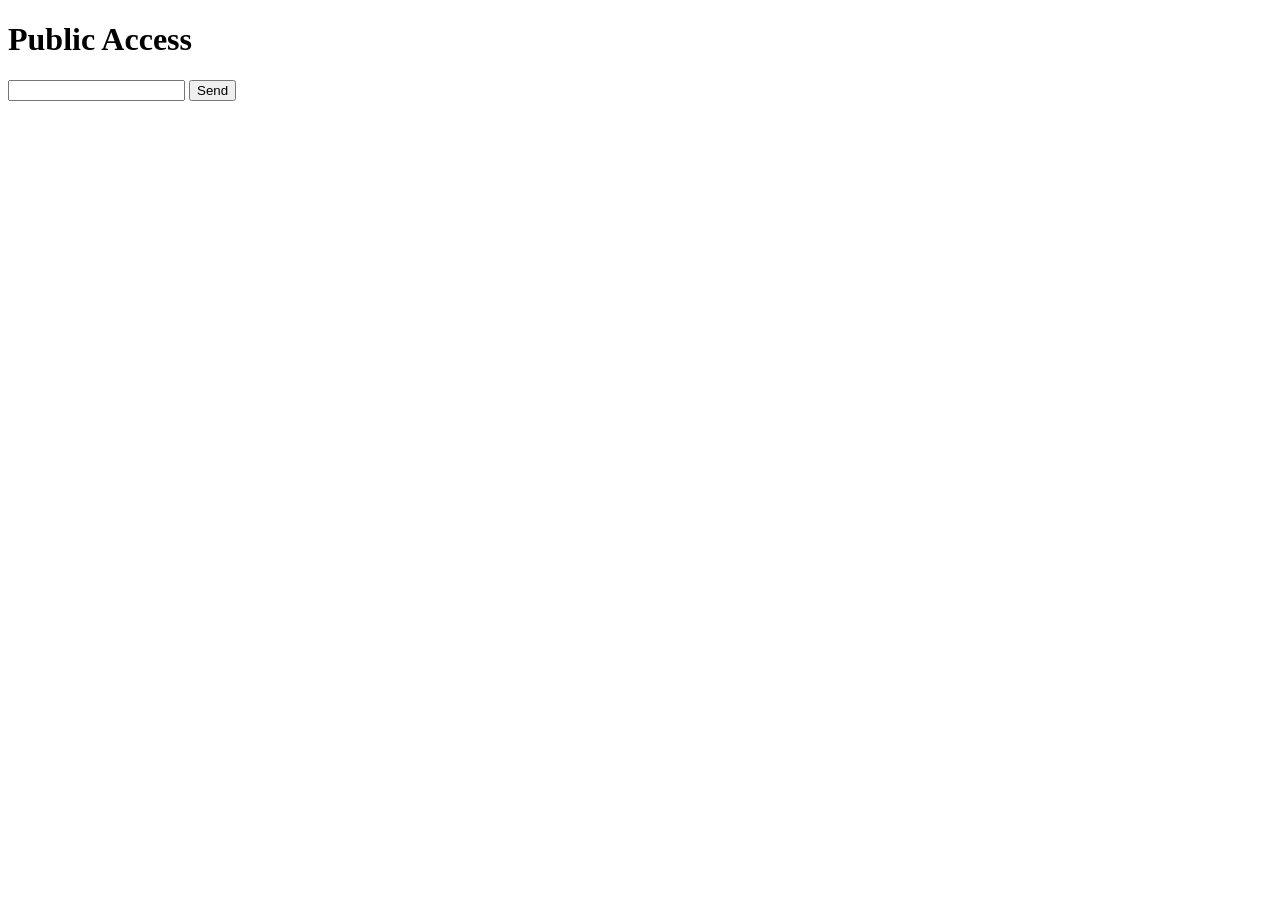
<file: INDEX.HTML>
<!DOCTYPE html>
<html>
<head>
    <title>KING DIADEM (Public)</title>
</head>
<body>

<h1>Public Access</h1>

<input id="input" />
<button onclick="send()">Send</button>

<p id="result"></p>

<script>
async function send() {
    const input = document.getElementById("input").value;

    const res = await fetch("https://king-diadem.onrender.com/api/decision", {
        method: "POST",
        headers: {
            "Content-Type": "application/json"
        },
        body: JSON.stringify({ input })
    });

    const data = await res.json();

    document.getElementById("result").innerText = data.output;
}
</script>

</body>
</html>
</file>
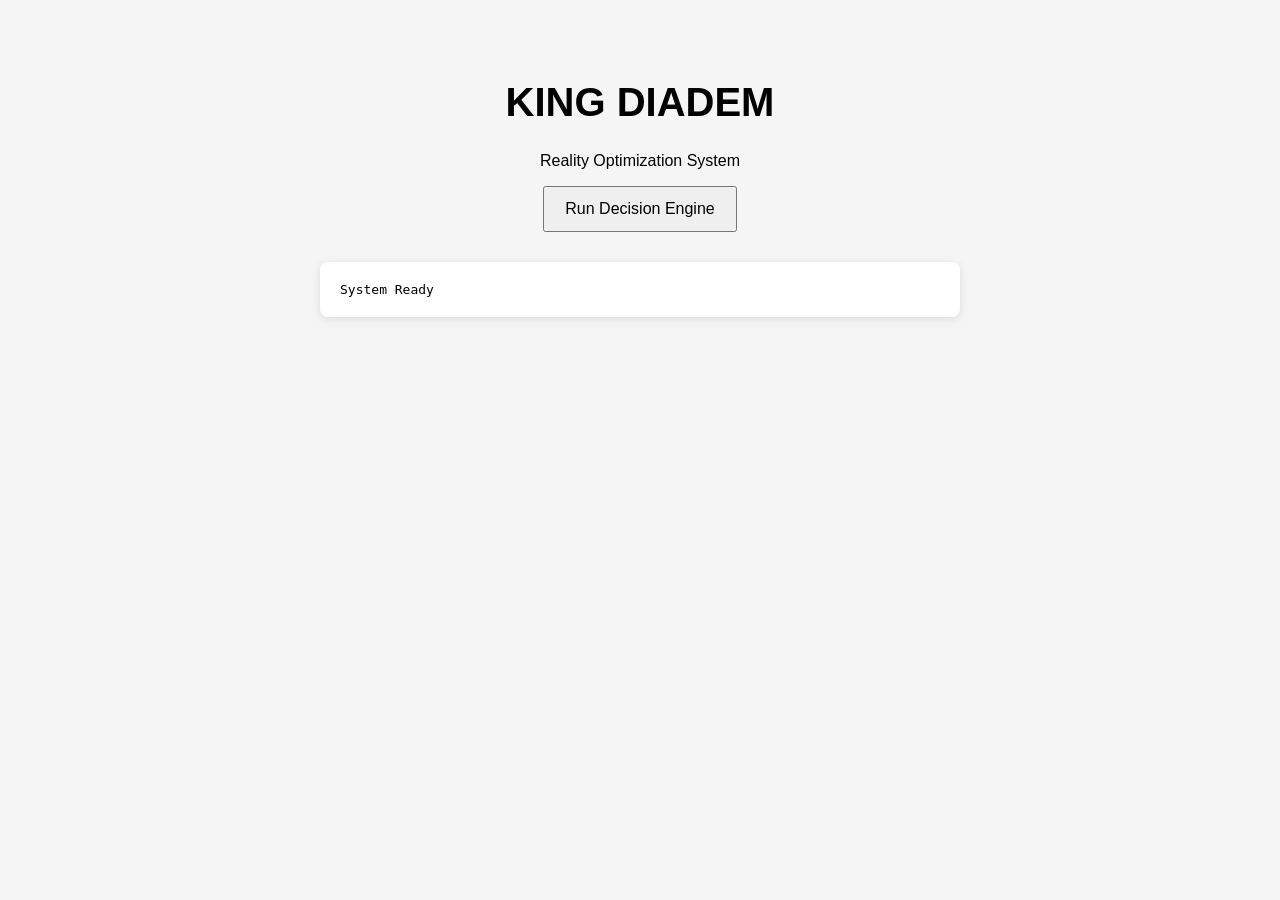
<file: INTERFACE/index.html>
<!DOCTYPE html>
<html>

<head>
<title>KING DIADEM</title>
<meta name="viewport" content="width=device-width, initial-scale=1">

<style>

body{
font-family:Arial;
text-align:center;
margin-top:80px;
background:#f5f5f5;
}

h1{
font-size:40px;
}

button{
padding:12px 20px;
font-size:16px;
cursor:pointer;
}

#result{
margin-top:30px;
background:white;
padding:20px;
width:80%;
max-width:600px;
margin-left:auto;
margin-right:auto;
border-radius:8px;
box-shadow:0 2px 10px rgba(0,0,0,0.1);
text-align:left;
white-space:pre-wrap;
}

</style>
</head>

<body>

<h1>KING DIADEM</h1>
<p>Reality Optimization System</p>

<button onclick="runDecision()">
Run Decision Engine
</button>

<pre id="result">System Ready</pre>

<script>

async function runDecision(){

document.getElementById("result").innerText="Running..."

try{

let response = await fetch("/decision",{

method:"POST",

headers:{
"Content-Type":"application/json"
},

body:JSON.stringify({

location:"earth",
food:"medium",
money:50,
risk:"low"

})

})

let data = await response.json()

document.getElementById("result").innerText =
JSON.stringify(data,null,2)

}catch(error){

document.getElementById("result").innerText =
"ERROR: "+error

}

}

</script>

</body>
</html>
</file>
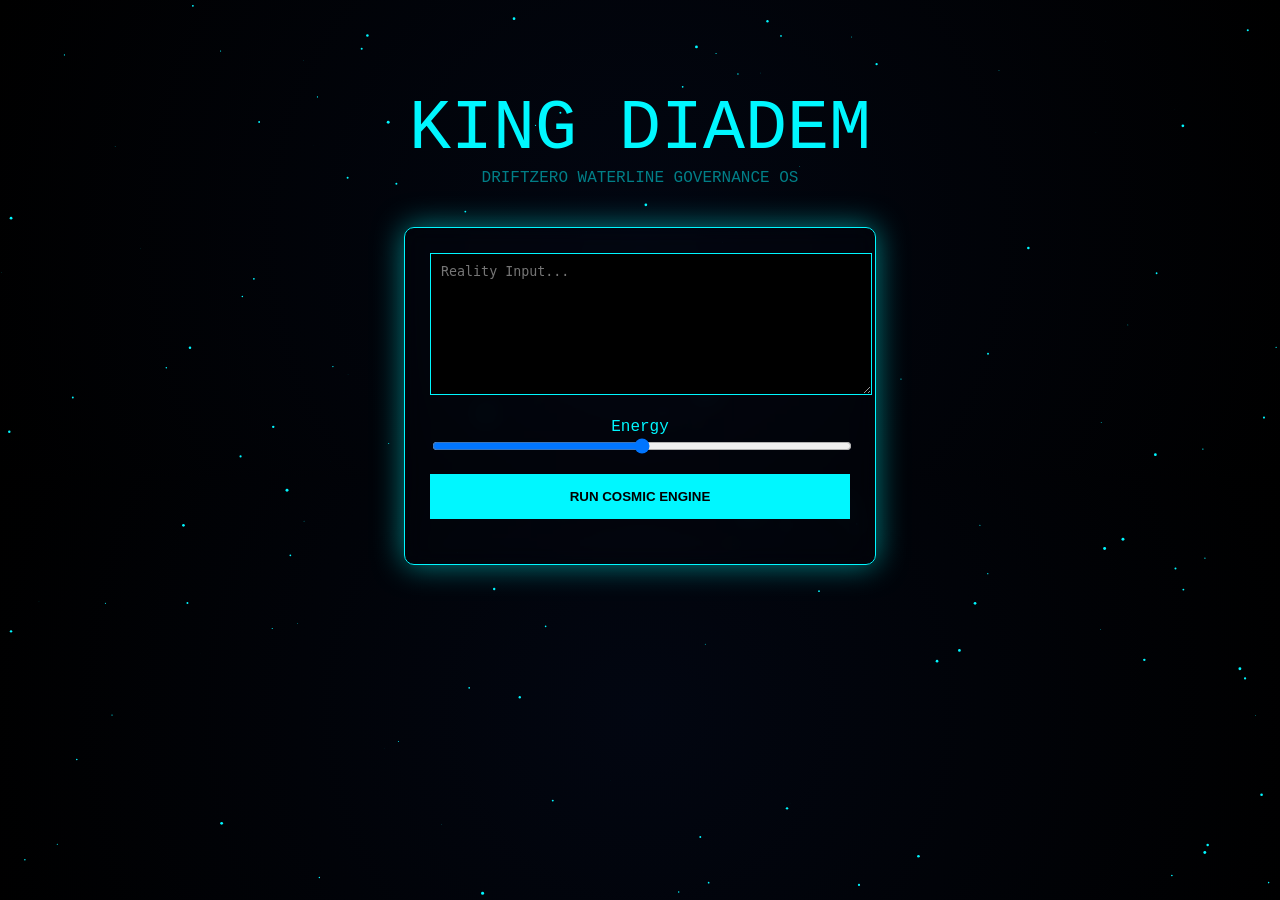
<file: templates/index.html>
<!DOCTYPE html>
<html lang="en">
<head>
<meta charset="UTF-8">
<meta name="viewport" content="width=device-width, initial-scale=1.0">

<title>KING DIADEM™</title>

<style>

/* 🌌 Background */
body {
    margin: 0;
    background: radial-gradient(circle at center, #020611, #000000);
    color: #00f7ff;
    font-family: 'Courier New', monospace;
    overflow: hidden;
}

/* ✨ Glow Animation */
@keyframes glow {
    0% { text-shadow: 0 0 10px #00f7ff; }
    50% { text-shadow: 0 0 40px #00f7ff; }
    100% { text-shadow: 0 0 10px #00f7ff; }
}

/* 🌠 Floating particles */
canvas {
    position: fixed;
    top: 0;
    left: 0;
    z-index: 0;
}

/* 🔷 Main Container */
.container {
    position: relative;
    z-index: 1;
    text-align: center;
    top: 10vh;
}

/* 👑 Title */
.title {
    font-size: 70px;
    animation: glow 3s infinite;
}

/* 🧠 Subtitle */
.subtitle {
    opacity: 0.5;
    margin-bottom: 40px;
}

/* 🧩 Card */
.card {
    margin: auto;
    width: 420px;
    padding: 25px;
    border: 1px solid #00f7ff;
    border-radius: 10px;
    box-shadow: 0 0 30px rgba(0,255,255,0.5);
    backdrop-filter: blur(10px);
}

/* 📝 Input */
textarea {
    width: 100%;
    height: 120px;
    background: black;
    color: #00f7ff;
    border: 1px solid #00f7ff;
    padding: 10px;
}

/* 🎚 Slider */
input[type=range] {
    width: 100%;
}

/* 🔘 Button */
button {
    margin-top: 15px;
    padding: 15px;
    width: 100%;
    background: #00f7ff;
    color: black;
    border: none;
    cursor: pointer;
    font-weight: bold;
    transition: 0.3s;
}

button:hover {
    box-shadow: 0 0 20px #00f7ff;
}

/* 📡 Output */
.output {
    margin-top: 20px;
    text-align: left;
    font-size: 13px;
    white-space: pre-wrap;
    max-height: 200px;
    overflow-y: auto;
}

</style>
</head>

<body>

<canvas id="stars"></canvas>

<div class="container">

    <div class="title">KING DIADEM</div>
    <div class="subtitle">DRIFTZERO WATERLINE GOVERNANCE OS</div>

    <div class="card">

        <textarea id="inputBox" placeholder="Reality Input..."></textarea>

        <br><br>

        Energy
        <input type="range" id="energy" min="0" max="100" value="50">

        <button onclick="fakeRun()">RUN COSMIC ENGINE</button>

        <div class="output" id="output"></div>

    </div>

</div>

<script>

/* 🌠 Particle Stars */
const canvas = document.getElementById("stars");
const ctx = canvas.getContext("2d");

canvas.width = window.innerWidth;
canvas.height = window.innerHeight;

let stars = [];

for (let i = 0; i < 150; i++) {
    stars.push({
        x: Math.random() * canvas.width,
        y: Math.random() * canvas.height,
        r: Math.random() * 1.5
    });
}

function drawStars() {
    ctx.clearRect(0,0,canvas.width,canvas.height);
    ctx.fillStyle = "#00f7ff";

    stars.forEach(s => {
        ctx.beginPath();
        ctx.arc(s.x, s.y, s.r, 0, Math.PI*2);
        ctx.fill();
    });

    requestAnimationFrame(drawStars);
}

drawStars();

/* 🤖 Fake AI */
function fakeRun() {

    const input = document.getElementById("inputBox").value;
    const energy = document.getElementById("energy").value;
    const out = document.getElementById("output");

    out.innerText = "⏳ Processing reality...";

    setTimeout(() => {
        out.innerText =
`[REALITY SIGNAL]
Input: ${input}

[STATE]
Energy: ${energy}

[ANALYSIS]
- System stable
- No collapse detected
- Choice > 0

[OUTPUT]
→ Continue
→ Observe
→ Do not rush`;
    }, 1200);
}

</script>

</body>
</html>
</file>
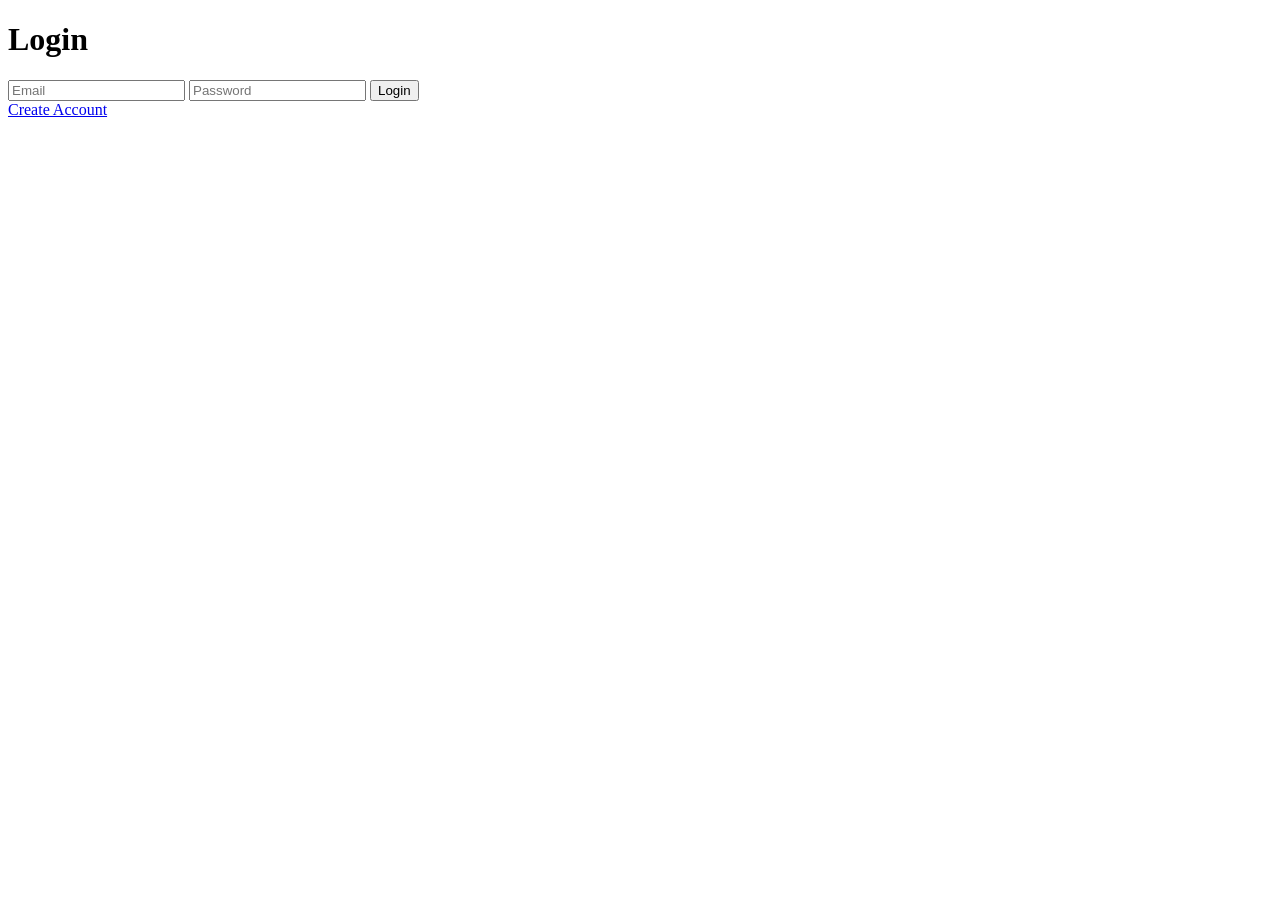
<file: login.html>
<!DOCTYPE html>
<html>
<head>

<meta name="viewport" content="width=device-width,initial-scale=1">

<link rel="stylesheet" href="/static/style.css">

<title>Login</title>

</head>

<body>

<div class="container">

<h1>Login</h1>

<input id="email" placeholder="Email">

<input id="password" type="password" placeholder="Password">

<button onclick="login()">Login</button>

<div class="link">

<a href="/register.html">Create Account</a>

</div>

</div>

<script>

async function login(){

const data = {

email:document.getElementById("email").value,
password:document.getElementById("password").value

}

const res = await fetch("/login",{
method:"POST",
headers:{"Content-Type":"application/json"},
body:JSON.stringify(data)
})

const result = await res.json()

alert(JSON.stringify(result))

}

</script>

</body>
</html>
</file>
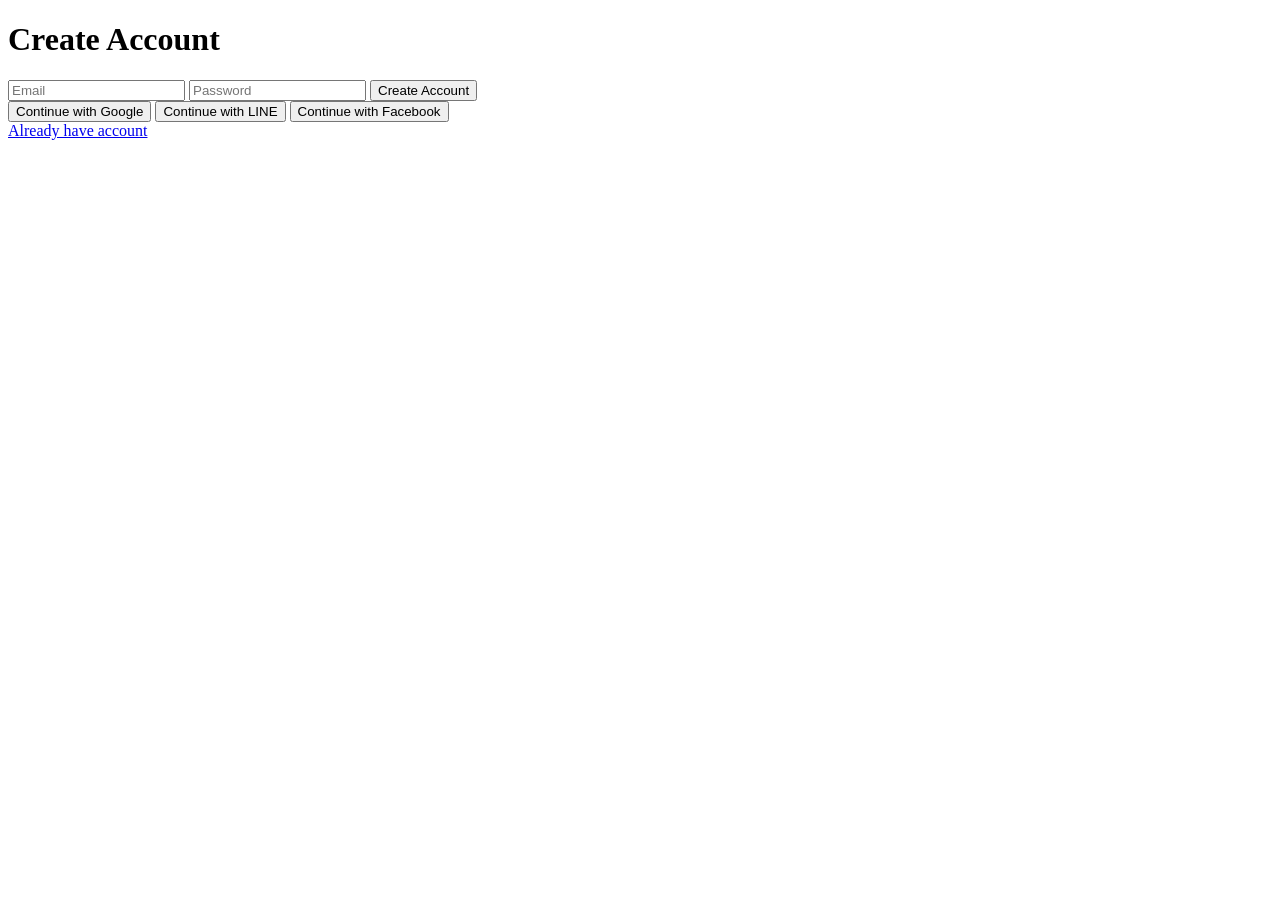
<file: register.html>
<!DOCTYPE html>
<html>
<head>

<meta name="viewport" content="width=device-width,initial-scale=1">

<link rel="stylesheet" href="/static/style.css">

<title>Create Account</title>

</head>

<body>

<div class="container">

<h1>Create Account</h1>

<input id="email" placeholder="Email">

<input id="password" type="password" placeholder="Password">

<button onclick="register()">Create Account</button>

<div class="social">

<button>Continue with Google</button>
<button>Continue with LINE</button>
<button>Continue with Facebook</button>

</div>

<div class="link">

<a href="/login.html">Already have account</a>

</div>

</div>

<script>

async function register(){

const data = {

email:document.getElementById("email").value,
password:document.getElementById("password").value

}

const res = await fetch("/register",{
method:"POST",
headers:{"Content-Type":"application/json"},
body:JSON.stringify(data)
})

const result = await res.json()

alert(JSON.stringify(result))

}

</script>

</body>
</html>
</file>
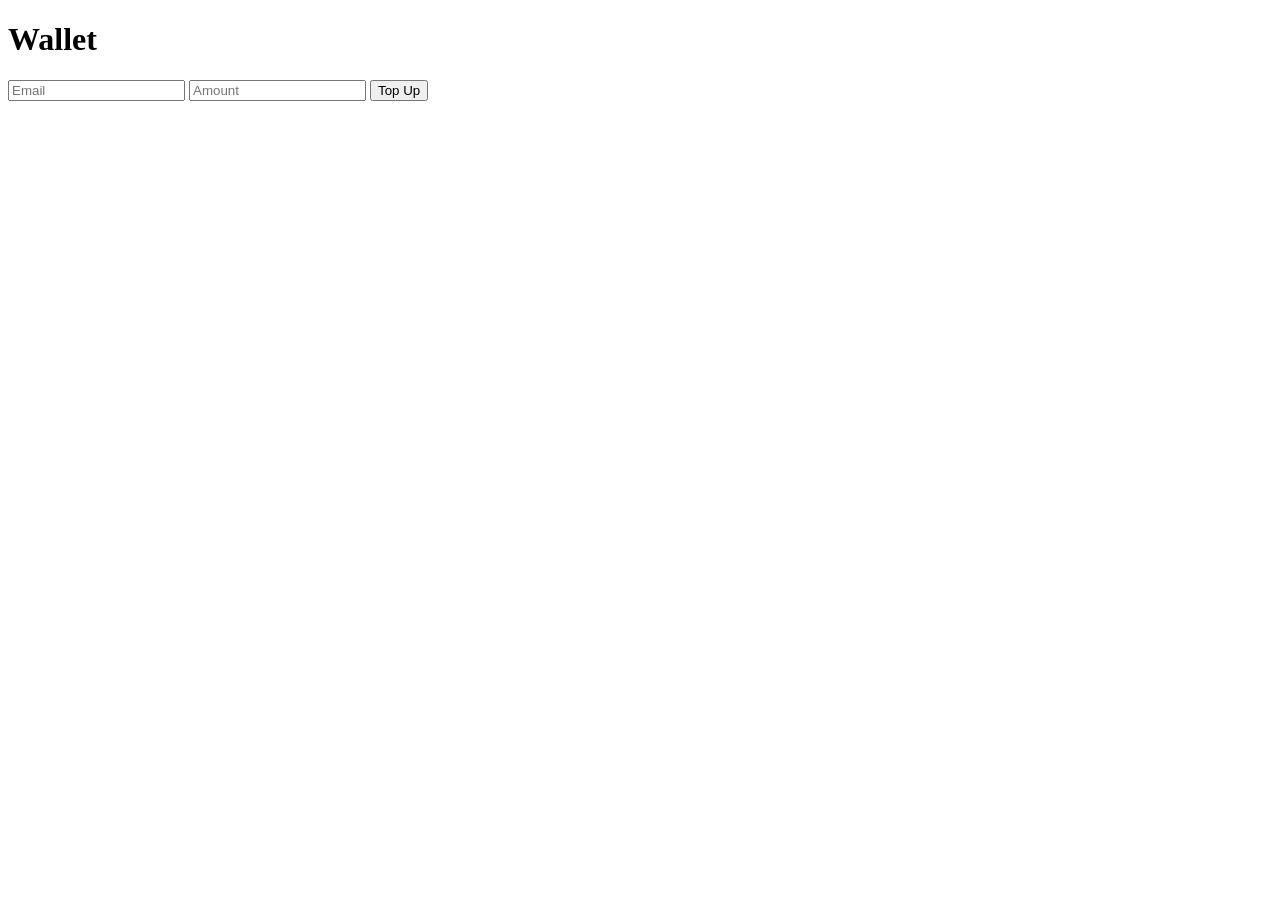
<file: wallet.html>
<!DOCTYPE html>
<html>
<head>

<meta name="viewport" content="width=device-width,initial-scale=1">

<link rel="stylesheet" href="/static/style.css">

<title>Wallet</title>

</head>

<body>

<div class="container">

<h1>Wallet</h1>

<input id="email" placeholder="Email">

<input id="amount" placeholder="Amount">

<button onclick="topup()">Top Up</button>

</div>

<script>

async function topup(){

const data = {

email:document.getElementById("email").value,
amount:document.getElementById("amount").value

}

const res = await fetch("/wallet/topup",{
method:"POST",
headers:{"Content-Type":"application/json"},
body:JSON.stringify(data)
})

const result = await res.json()

alert(JSON.stringify(result))

}

</script>

</body>
</html>
</file>
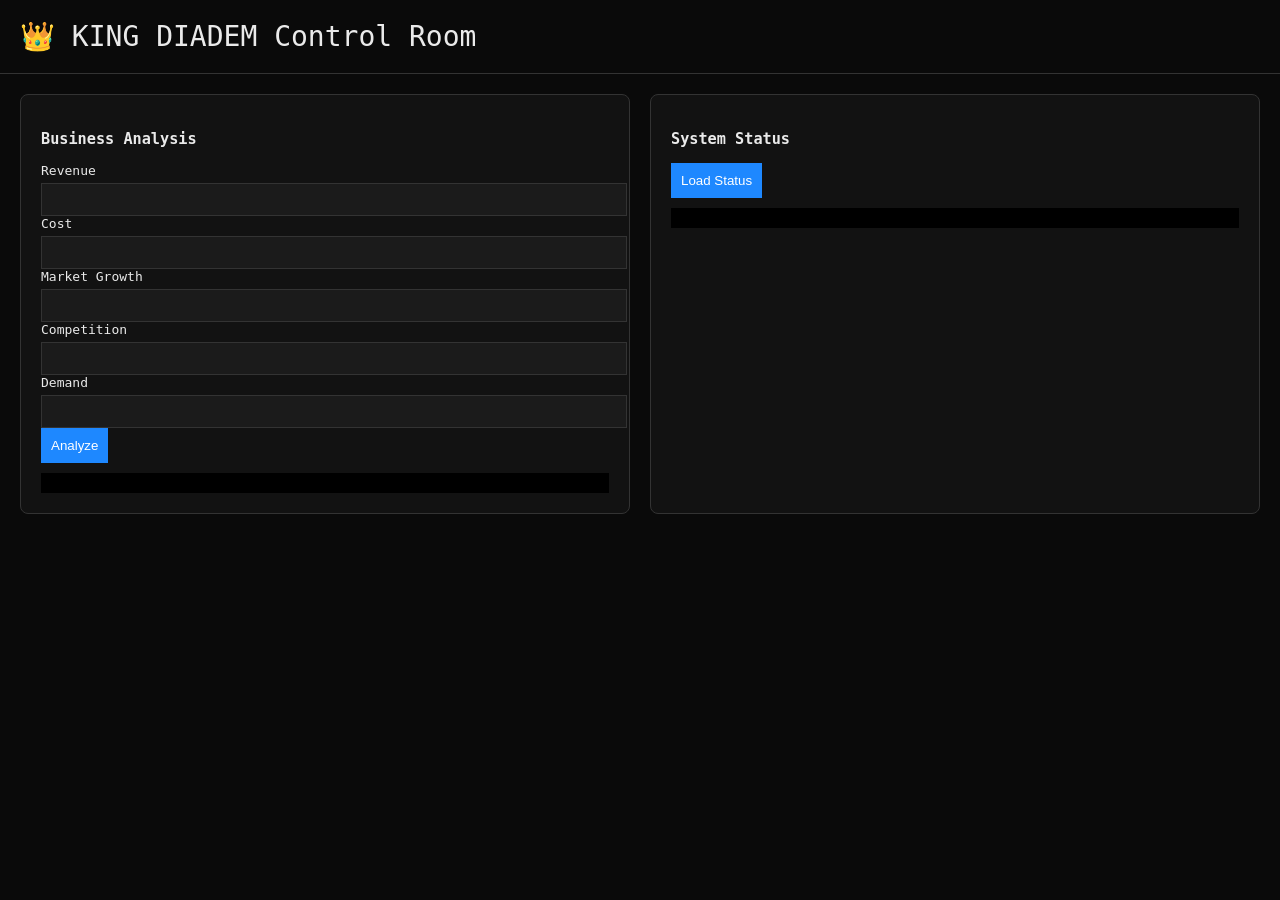
<file: INTERFACE/dashboard.html>
<!DOCTYPE html><html>
<head><title>KING DIADEM Control Room</title><style>

body{
background:#0a0a0a;
color:#eaeaea;
font-family:monospace;
margin:0;
}

.header{
padding:20px;
font-size:28px;
border-bottom:1px solid #333;
}

.container{
display:grid;
grid-template-columns:1fr 1fr;
gap:20px;
padding:20px;
}

.panel{
background:#121212;
padding:20px;
border-radius:8px;
border:1px solid #333;
}

button{
background:#1e88ff;
border:none;
padding:10px;
color:white;
cursor:pointer;
}

input{
width:100%;
padding:8px;
margin-top:5px;
background:#1b1b1b;
border:1px solid #333;
color:white;
}

.result{
margin-top:10px;
background:#000;
padding:10px;
}

</style></head><body><div class="header">
👑 KING DIADEM Control Room
</div><div class="container"><div class="panel"><h3>Business Analysis</h3><label>Revenue</label>
<input id="rev">

<label>Cost</label>
<input id="cost">

<label>Market Growth</label>
<input id="growth">

<label>Competition</label>
<input id="comp">

<label>Demand</label>
<input id="demand">

<button onclick="runBusiness()">Analyze</button>

<div id="business_result" class="result"></div></div><div class="panel"><h3>System Status</h3><button onclick="loadSystem()">Load Status</button>

<div id="system_result" class="result"></div></div></div><script>

async function loadSystem(){

const r = await fetch("/system")

const d = await r.json()

document.getElementById("system_result").innerText =
JSON.stringify(d,null,2)

}

async function runBusiness(){

const body = {

revenue:parseFloat(document.getElementById("rev").value),
cost:parseFloat(document.getElementById("cost").value),
market_growth:parseFloat(document.getElementById("growth").value),
competition:parseFloat(document.getElementById("comp").value),
demand:parseFloat(document.getElementById("demand").value)

}

const r = await fetch("/analyze-business",{

method:"POST",

headers:{
"Content-Type":"application/json"
},

body:JSON.stringify(body)

})

const d = await r.json()

document.getElementById("business_result").innerText =
JSON.stringify(d,null,2)

}

</script></body>
</html>
</file>
<file: static/style.css>
กำลังสร้าง static/css/style.css และ static/_logic.js ปรับ galaxy_scene.js ให้เป็นระบบ LYLA + 7 โหนด และแก้ manifest.json — ตรวจ google_callback เพิ่มเติมสำหรับ latin-1

กำลังดึงเนื้อหา CSS ทั้งหมดจาก index.html แล้วเขียนไฟล์ใหม่

  background:linear-gradient(90deg,var(--gold),var(--gold-hot),var(--teal));
  -webkit-background-clip:text;-webkit-text-fill-color:transparent;}
.logo-sub{font-family:'Share Tech Mono',monospace;font-size:8px;letter-spacing:.18em;color:rgba(232,192,120,.35);}
.topbar-right{display:flex;flex-wrap:wrap;gap:6px;align-items:center;justify-content:flex-end;max-width:52%;}
.sys-badge{font-family:'Share Tech Mono',monospace;font-size:7px;padding:3px 6px;border-radius:3px;border:1px solid;letter-spacing:.06em;}
.sys-badge.ok{border-color:rgba(0,255,160,.35);color:#5effc4;background:rgba(0,255,160,.06);}
.sys-badge.off{border-color:rgba(255,90,90,.35);color:#ff8a8a;background:rgba(255,60,60,.06);}
#sys-time{font-family:'Share Tech Mono',monospace;font-size:9px;color:rgba(232,192,120,.35);}
#main-scroll{flex:1;min-height:0;overflow:hidden;display:flex;flex-direction:column;background:transparent;}
.view{display:none;flex:1;min-height:0;flex-direction:column;background:transparent;}
.view.active{display:flex;}
#chat-scroll{flex:1;min-height:0;overflow-y:auto;padding:12px 14px 8px;-webkit-overflow-scrolling:touch;background:transparent;}
#view-chat{background:transparent;}
#welcome{display:flex;flex-direction:column;align-items:center;justify-content:center;gap:14px;text-align:center;padding:24px 12px;background:transparent;}
.welcome-card{max-width:min(100%,22rem);padding:18px 20px;border-radius:18px;border:1px solid rgba(255,255,255,.07);
  background:rgba(6,8,20,.38);backdrop-filter:blur(18px);-webkit-backdrop-filter:blur(18px);
  box-shadow:0 12px 40px rgba(0,0,0,.28);}
.welcome-logo{width:72px;height:72px;object-fit:contain;
  filter:drop-shadow(0 0 24px rgba(255,100,40,.55));animation:float 5s ease-in-out infinite;}
@keyframes float{0%,100%{transform:translateY(0)}50%{transform:translateY(-8px)}}
.welcome-title{font-family:'Cinzel',serif;font-size:clamp(20px,5.5vw,26px);letter-spacing:.2em;font-weight:600;
  background:linear-gradient(135deg,var(--gold),var(--gold-hot),var(--teal));
  -webkit-background-clip:text;-webkit-text-fill-color:transparent;}
.welcome-sub{font-family:'Share Tech Mono',monospace;font-size:9px;letter-spacing:.25em;color:rgba(45,212,191,.35);}
.welcome-desc{font-size:13px;line-height:1.75;color:rgba(184,212,232,.55);max-width:28rem;}
.welcome-hint{display:flex;flex-wrap:wrap;gap:6px;justify-content:center;}
.hint-chip{font-family:'Share Tech Mono',monospace;font-size:9px;padding:8px 12px;border:1px solid rgba(232,192,120,.2);
  border-radius:4px;color:rgba(184,212,232,.55);cursor:pointer;}
.hint-chip:active{background:rgba(232,192,120,.1);}
.msg{display:flex;gap:10px;align-items:flex-start;margin-bottom:12px;animation:msgIn .28s ease;}
@keyframes msgIn{from{opacity:0;transform:translateY(6px)}to{opacity:1;transform:translateY(0)}}
.msg.user{flex-direction:row-reverse;}
.msg-avatar{width:30px;height:30px;border-radius:6px;flex-shrink:0;display:flex;align-items:center;justify-content:center;
  font-size:9px;font-family:'Share Tech Mono',monospace;font-weight:bold;}
.msg.user .msg-avatar{background:rgba(232,192,120,.12);border:1px solid rgba(232,192,120,.25);color:var(--gold);}
.msg.system .msg-avatar{background:rgba(45,212,191,.08);border:1px solid rgba(45,212,191,.2);}
.msg-logo{width:100%;height:100%;object-fit:contain;padding:2px;}
.msg-body{max-width:min(92%,34rem);}
.msg-sender{font-family:'Share Tech Mono',monospace;font-size:7px;letter-spacing:.15em;color:rgba(45,212,191,.3);margin-bottom:4px;}
.msg.user .msg-sender{text-align:right;color:rgba(232,192,120,.35);}
.msg-text{padding:11px 14px;border-radius:10px;font-size:14px;line-height:1.65;white-space:pre-wrap;word-break:break-word;}
.msg.user .msg-text{background:rgba(232,192,120,.08);border:1px solid rgba(232,192,120,.15);color:var(--gold-hot);text-align:right;}
.msg.system .msg-text{background:rgba(6,8,22,.78);backdrop-filter:blur(8px);border:1px solid rgba(45,212,191,.18);color:var(--text-bright);}
.thinking{display:flex;gap:5px;padding:12px;}
.thinking span{width:5px;height:5px;border-radius:50%;background:var(--teal);animation:pulse 1.1s ease-in-out infinite;}
.thinking span:nth-child(2){animation-delay:.15s}.thinking span:nth-child(3){animation-delay:.3s}
@keyframes pulse{0%,100%{opacity:.25;transform:scale(.85)}50%{opacity:1;transform:scale(1.15)}}
.route-tag{font-family:'Share Tech Mono',monospace;font-size:8px;margin-top:6px;padding:4px 10px;border-radius:4px;
  border:1px solid rgba(45,212,191,.15);color:rgba(45,212,191,.45);display:inline-flex;align-items:center;gap:6px;}
.tools-pad,.gov-pad{padding:12px 14px 20px;overflow-y:auto;flex:1;min-height:0;-webkit-overflow-scrolling:touch;}
.section{margin-bottom:14px;border:1px solid var(--border);border-radius:10px;background:rgba(8,8,20,.55);overflow:hidden;}
.sec-head{padding:8px 12px;border-bottom:1px solid var(--border);font-family:'Share Tech Mono',monospace;font-size:8px;
  letter-spacing:.12em;color:rgba(232,192,120,.4);}
.sec-body{padding:12px;}
.route-grid{display:grid;grid-template-columns:1fr 1fr;gap:8px;}
@media(min-width:480px){.route-grid{grid-template-columns:repeat(3,1fr);}}
.route-chip{font-family:'Share Tech Mono',monospace;font-size:10px;padding:10px 8px;border-radius:8px;border:1px solid rgba(45,212,191,.15);
  background:rgba(0,0,0,.35);color:var(--text);cursor:pointer;text-align:center;line-height:1.3;}
.route-chip.active{border-color:var(--gold);color:var(--gold-hot);background:rgba(232,192,120,.08);}
.wl-label{font-size:8px;font-family:'Share Tech Mono',monospace;color:rgba(184,212,232,.35);letter-spacing:.1em;margin:6px 0 4px;}
.wl-meter{height:4px;background:rgba(255,255,255,.06);border-radius:3px;overflow:hidden;}
.wl-fill{height:100%;transition:width .6s ease;}
.wl-fill.safe{background:linear-gradient(90deg,#22d3a0,var(--teal));}
.wl-fill.warn{background:linear-gradient(90deg,#fbbf24,#f97316);}
powershell -NoProfile -Command "$src='King-Diadem-King-Diadem/static/css/style.css'; $dst='Downloads/King-Diadem-King-Diadem/King-Diadem-King-Diadem/static/css/style.css'; New-Item -ItemType Directory -Force -Path (Split-Path $dst) | Out-Null; Copy-Item -LiteralPath $src -Destination $dst -Force"
กำลังเขียน style.css ลงในโปรเจกต์ Downloads/... โดยตรง และสร้าง _logic.js จาก index.html

กำลังแก้ addThinking ที่ขาด function ใน index.html จากนั้นเขียน galaxy_scene.js และ app.py โดยใช้ StrReplace กับพาธเต็ม

}
function addThinking(){
  hideWelcome();
"""One-off: move <style> and main <script> from static/index.html to static/css/style.js and static/_logic.js."""
import pathlib
import re
"""One-off: move <style> and main <script> from static/index.html to static/css/style.js and static/_logic.js."""
"""Move <style> and main trailing <script> from static/index.html to static/css/style.css and static/_logic.js."""
import pathlib
IDX.write_text(text, encoding="utf-8")
สคริปต์แยกไฟล์รันบนเครื่องคุณไม่สะท้อนในแซนด์บ็อกซ์ — เราจะทำ galaxy_scene.js, manifest.json, app.py และเพิ่ม tools/extract_ui.py ให้รันในเครื่องคุณ จากนั้นแทนที่ galaxy_scene.js ทั้งไฟล์

// static/galaxy_scene.js — WebGL solar system (Three.js) · cockpit view with subtle camera orbit
// static/galaxy_scene.js — LYLA sun + 7 decision nodes (Three.js r128)
(function () {
  scene.background = new THREE.Color(0x000008);
    var lab = makeLabelSprite(pd.name, "#" + new THREE.Color(pd.color).getHexString(), 480, 120);
    var lab = makeLabelSprite(pd.name, "#" + ("000000" + new THREE.Color(pd.color).getHex().toString(16)).slice(-6), 480, 120);
    lab.position.set(0, pd.size + 42, 0);
                add_credits(email, 10)
        try:
            sess = getattr(request, "session", None)
            if sess is not None:
{
"name": "KING DIADEM",
"short_name": "DIADEM",
"start_url": "templates/index.html",
  try{ msg=decodeURIComponent(errRaw); }catch(_){}
  if(msg==="oauth_error") msg="ล็อกอิน Google ล้มเหลว (ลองใหม่หรือตรวจ Redirect URI / คุกกี้)";
  showMsg("เกิดข้อผิดพลาด: "+msg,"err");
สรุปสิ่งที่ทำแล้ว (โฟลเดอร์ c:\Users\boyta\Downloads\King-Diadem-King-Diadem\King-Diadem-King-Diadem\)

1) สุริยะ Three.js — LYLA + 7 โหนด + แสง/เนบิวลา
ไฟล์ static/galaxy_scene.js ถูกเขียนใหม่ให้เป็น ดวงอาทิตย์ LYLA (มีป้าย Sprite) วงโคจร 7 ดวง: VEGA, FATE, GOVERNANCE (มีวงแหวน), WATERLINE, DRIFTZERO, CHOICE, COLLAPSE (แต่ละดวงมีป้ายชื่อ)
มี เนบิวลาโทน teal/ส้ม เป็นทรงกลมใหญ่ด้านหลัง, HemisphereLight + Directional rim + PointLight แรงขึ้น, กล้องหมุนช้าแบบเดิม

2) OAuth / latin-1 ใน app.py
หลัง authorize_access_token จะ ล้างคีย์ session ที่เกี่ยวกับ OAuth/state/token ก่อนส่ง RedirectResponse("/") เพื่อลดโอกาสที่คุกกี้ session มีอักขระที่ทำให้ header พัง
ถ้า error จะ redirect เป็น ?error=oauth_error (ASCII) และ print ข้อความจริงในล็อกเซิร์ฟเวอร์

3) static/manifest.json
start_url เป็น /
ไอคอนชี้ไป /static/logo.png แทน icon.png (แก้ 404)
4) static/login.html
ถ้าได้ error=oauth_error จะแสดงข้อความภาษาไทยที่อ่านรู้เรื่อง

5) บั๊ก addThinking ใน static/index.html
ฟังก์ชัน addThinking ที่หายไปถูกใส่กลับแล้ว (เวอร์ชันใน path ที่แก้)

การแยก CSS / JS ตามที่ขอ (/static/css/style.css + /_logic.js)
ใน environment นี้รันสคริปต์แยบไฟล์อัตโนมัติไม่เขียนลงดิสก์ของคุณได้เสมอ จึงเตรียมสคริปต์ให้คุณรันครั้งเดียวบนเครื่อง:

มีไฟล์ tools/extract_ui.py (รากโปรเจกต์ = โฟลเดอร์ที่มี app.py)
ใน PowerShell ที่รากโปรเจกต์รัน:
python tools/extract_ui.py
สคริปต์จะสร้าง static/css/style.css, static/_logic.js และแก้ static/index.html ให้มี
<link rel="stylesheet" href="/static/css/style.css">
และ <script defer src="/static/_logic.js"></script> แทนบล็อก <style> และสคริปต์ยาวเดิม
ถ้ารันแล้ว error no main script block แจ้งมาได้ จะปรับ regex ให้ตรงกับ index.html รอบนั้น

หมายเหตุ: ฉาก WebGL ยังไม่ถึงระดับ “โฟโต้เรียลลิสติกเต็มพิกเซล” แบบรูปอ้างอิง (ต้องใช้ post-processing / พื้นผิว HD / bloom หนัก) แต่โครง LYLA + 7 โหนด + แสง + เนบิวลา + ป้ายชื่อ พร้อมใช้แล้ว — ถ้าต้องการดันต่อเป็น bloom + normal map บอกได้

หลังแก้ให้ commit / push แล้ว deploy Render และดูล็อกว่ายังมี latin-1 หรือไม่ (ถ้ายังมี ส่ง stack trace จาก Render มาได้)


กำลังตรวจโค้ดปัจจุบัน แล้วจะเพิ่มการเก็บประวัติแชทฝั่งเซิร์ฟเวอร์, ปรับ UI ปุ่ม, และปรับมุมกล้อง/วงโคจรใน galaxy_scene.js

กำลังเพิ่มการเก็บสถานะแชทบนฐานข้อมูลเมื่อล็อกอิน, แก้สมัครสมาชิกให้ตั้งคุกกี้และ ensure_user, ปรับปุ่มใน CSS, และปรับมุมกล้องสุริยะให้มองจากด้านบน

        );
        CREATE TABLE IF NOT EXISTS user_chat_state (
            user_email TEXT PRIMARY KEY,
            payload TEXT NOT NULL,
    conn.commit()
    conn.close()
def ensure_user(email: str):
    if not email or email == "anonymous":
        return
    conn = get_conn()
    conn.execute("INSERT OR IGNORE INTO users (email) VALUES (?)", (email,))
    conn.commit()
    conn.close()
def save_chat_state(user_email: str, payload_json: str):
    conn = get_conn()
    conn.execute(
        """INSERT INTO user_chat_state (user_email, payload, updated_at)
           VALUES (?,?,CURRENT_TIMESTAMP)
           ON CONFLICT(user_email) DO UPDATE SET
             payload=excluded.payload, updated_at=CURRENT_TIMESTAMP""",
        (user_email, payload_json),
    )
    conn.commit()
    conn.close()
def load_chat_state(user_email: str):
    conn = get_conn()
    row = conn.execute(
        "SELECT payload FROM user_chat_state WHERE user_email=?",
        (user_email,),
    ).fetchone()
    conn.close()
try:
    from DATABASE.db import init_db, log_decision, get_credits, add_credits
    from DATABASE.db import (
        init_db,
@app.get("/api/chat-state")
async def get_chat_state(request: Request):
    email = unquote(request.cookies.get("kd_email") or "").strip()
async def register(data: dict):
    email = data.get("email", "")
    email = (data.get("email") or "").strip()
    if not email:
กำลังเพิ่ม ensure_user ใน OAuth callback, ซิงก์แชทกับ /api/chat-state, ปรับปุ่มใน CSS และยกมุมกล้องใน galaxy_scene.js

        name = user.get("name", email)
        if ensure_user:
            ensure_user(email)
        if get_credits and add_credits:
@app.post("/api/chat-state")
async def post_chat_state(request: Request, data: dict):
    """รองรับ sendBeacon / fetch keepalive ตอนปิดแท็บ (บางเบราว์เซอร์ไม่ส่ง PUT)"""
  var camera = new THREE.PerspectiveCamera(46, 1, 10, 120000);
  camera.position.set(0, 480, 3000);
  var camera = new THREE.PerspectiveCamera(48, 1, 10, 120000);
  function makeNebulaTextureWarm() {
    var c = document.createElement("canvas");
    c.width = 1024;
  var nebTexWarm = makeNebulaTextureWarm();
  var nebulaWarm = new THREE.Mesh(
    new THREE.SphereGeometry(38000, 40, 40),
  var system = new THREE.Group();
  system.rotation.x = -1.12;
  system.rotation.z = 0.06;
  scene.add(system);
      geo,
      new THREE.LineBasicMaterial({ color: 0xffffff, transparent: true, opacity: 0.07 })
      new THREE.LineBasicMaterial({ color: 0xaaccff, transparent: true, opacity: 0.13 })
    );
    nebula.rotation.y += 0.000006;
    nebulaWarm.rotation.y -= 0.000004;
    nebulaWarm.rotation.x += 0.000002;
    var camR = 3000 + Math.sin(t * 0.07) * 140;
    var camA = t * 0.048;
    camera.position.set(Math.sin(camA) * camR * 0.92, 460 + Math.sin(t * 0.1) * 80, Math.cos(camA) * camR);
.rail-new{
  display:flex;align-items:center;justify-content:center;gap:8px;width:100%;padding:11px 12px;border-radius:10px;
  border:1px solid rgba(45,212,191,.28);background:rgba(45,212,191,.08);color:var(--teal);
  font-family:'Share Tech Mono',monospace;font-size:11px;letter-spacing:.06em;cursor:pointer;
.sim-path input{flex:1;padding:8px;border-radius:6px;border:1px solid rgba(45,212,191,.12);background:rgba(0,0,0,.5);color:var(--text-bright);font-size:13px;}
.btn{width:100%;padding:11px;border-radius:8px;border:1px solid;font-family:'Share Tech Mono',monospace;font-size:10px;
  letter-spacing:.08em;cursor:pointer;margin-top:8px;}
.btn-primary{background:linear-gradient(135deg,rgba(124,108,255,.25),rgba(45,212,191,.12));border-color:rgba(124,108,255,.35);color:#ddd6ff;}
.welcome-hint{display:flex;flex-wrap:wrap;gap:6px;justify-content:center;}
.hint-chip{font-family:'Share Tech Mono',monospace;font-size:9px;padding:8px 12px;border:1px solid rgba(232,192,120,.2);
  border-radius:4px;color:rgba(184,212,232,.55);cursor:pointer;}
.hint-chip:active{background:rgba(232,192,120,.1);}
#user-email-pill{font-size:10px;font-family:'Share Tech Mono',monospace;color:rgba(232,192,120,.6);word-break:break-all;}
.btn-rail-out{width:100%;padding:8px;border-radius:8px;border:1px solid rgba(255,90,90,.25);background:transparent;color:#ff9a9a;font-size:11px;cursor:pointer;}
.topbar-logo{width:32px;height:32px;object-fit:contain;flex-shrink:0;
  filter:drop-shadow(0 0 10px rgba(255,120,60,.5));}
.icon-btn:active{transform:scale(.96);}
.topbar-logo{width:32px;height:32px;object-fit:contain;flex-shrink:0;
  filter:drop-shadow(0 0 10px rgba(255,120,60,.5));}
.topbar-left .topbar-logo{flex-shrink:0;}
const SESSION_KEY='kd_sessions_v1';
let __cloudSaveT=null;
function scheduleCloudChatSave(){
      const o=JSON.parse(raw);
      if(o&&Array.isArray(o.items)&&o.active) return o;
      if(o&&Array.isArray(o.items)&&o.active){
        if(typeof o.savedAt!=='number'||isNaN(o.savedAt)) o.savedAt=0;
  renderSessionList();
  scheduleCloudChatSave();
}
  closeRailMobile();
  scheduleCloudChatSave();
}
  document.getElementById('main-input')?.focus();
  scheduleCloudChatSave();
}
  try{
    const d=await readJson(await fetch('/me'));
    const d=await readJson(await fetch('/me',{credentials:'same-origin'}));
    window.__kdLoggedIn=!!d.logged_in;
แก้การเรียก persistActiveChatHtml จาก pushChatStateToServer ไม่ให้ตั้งเวลาซิงก์ซ้ำ (ป้องกันลูป debounce)

function persistActiveChatHtml(){
function persistActiveChatHtml(skipCloud){
  const area=document.getElementById('chat-scroll');
  try{
    persistActiveChatHtml();
    persistActiveChatHtml(true);
    const s=getSessionStore();
  try{
    persistActiveChatHtml();
    if(window.__kdLoggedIn){
    const logged=!!window.__kdLoggedIn;
To verify FastAPI POST functionality for chat-state, ensure the request body is properly defined using Body for JSON data. Use await request.json() to handle JSON data correctly.

  if(!email){showMsg("กรุณากรอก Email","err");return;}
  const res=await fetch("/login",{method:"POST",headers:{"Content-Type":"application/json"},body:JSON.stringify({email,password})});
  const res=await fetch("/login",{method:"POST",credentials:"same-origin",headers:{"Content-Type":"application/json"},body:JSON.stringify({email,password})});
  const data=await res.json();
  if(!email){showMsg("กรุณากรอก Email","err");return;}
  const res=await fetch("/register",{method:"POST",headers:{"Content-Type":"application/json"},body:JSON.stringify({email,password})});
  const res=await fetch("/register",{method:"POST",credentials:"same-origin",headers:{"Content-Type":"application/json"},body:JSON.stringify({email,password})});
  const data=await res.json();
นี่คือสิ่งที่ปรับให้แล้วตามที่ขอ (สมัคร / Google / แชทหลายห้องเก็บบนเซิร์ฟเวอร์ / ปุ่มสวยขึ้น / มุมสูง + เนบิวลา):

ฝั่งเซิร์ฟเวอร์
DATABASE/db.py — ตาราง user_chat_state เก็บ JSON สถานะแชทต่อ user_email และฟังก์ชัน ensure_user, save_chat_state, load_chat_state
app.py
POST /register — ensure_user + ตั้งคุกกี้ kd_email / kd_name + ให้เครดิตเริ่มเมื่อยังไม่มีแถวเครดิต (เหมือนเดิม)
POST /login — ensure_user + ตั้ง kd_name จากฟอร์มถ้ามี
Google callback — เรียก ensure_user(email) หลังได้ userinfo
GET /api/chat-state / PUT /api/chat-state / POST /api/chat-state (POST ใช้ตอนปิดแท็บด้วย fetch(..., keepalive: true))
ฝั่งหน้าเว็บ (static/index.html)
โหลดหน้าแล้ว await refreshMe() → syncChatStateFromServer() ก่อน initSessionsFromStorage() ถ้าล็อกอินแล้วจะดึงประวัติจากเซิร์ฟเวอร์ (เทียบ savedAt กับ local) หรือถ้าเซิร์ฟเวอร์ว่างแต่ local มีแชท จะ อัปโหลดขึ้นเซิร์ฟเวอร์
persistActiveChatHtml + debounce pushChatStateToServer (ไม่วนลูปเพราะมี persistActiveChatHtml(true) ใน push)
beforeunload — บันทึก local แล้ว POST /api/chat-state แบบ keepalive เมื่อล็อกอิน
CSS — ปรับ .rail-new, .rail-btn, .rail-google, .session-item, .hint-chip, .ctx-tag, #run-btn, .tab-btn, .btn-primary, .icon-btn, .btn-rail-out ให้มี gradient / shadow / hover ชัดขึ้น
พื้นหลังสุริยะ (static/galaxy_scene.js)
กล้องสูงขึ้นแบบ มุมสูง (camH ~5200, camR ~5600), lookAt(0,-120,0)
system.rotation.x / .z เอียงระนาบโคจรให้อ่านง่าย
เนบิวลาชั้นที่สอง (nebulaWarm) โทนอุ่น + หมุนช้าๆ
เส้นโคจรโปร่งขึ้นเล็กน้อย (opacity ~0.13)
static/login.html
fetch สำหรับ login/register ใส่ credentials: "same-origin" ให้รับคุกกี้แน่นอน
หลัง deploy ให้รันเซิร์ฟเวอร์ครั้งหนึ่งเพื่อให้ init_db() สร้างตาราง user_chat_state บน DB จริง (ถ้าเป็นไฟล์ SQLite เดิม จะเพิ่มตารางอัตโนมัติเมื่อมีการ init_db).

ถ้าต้องการให้ช่วยไล่ทดสอบ flow บนเครื่องคุณ (สมัคร → หน้าแรก → แชท → รีเฟรช → ยังอยู่) บอก URL หรือวิธีรันแอปที่ใช้อยู่ได้
</file>
